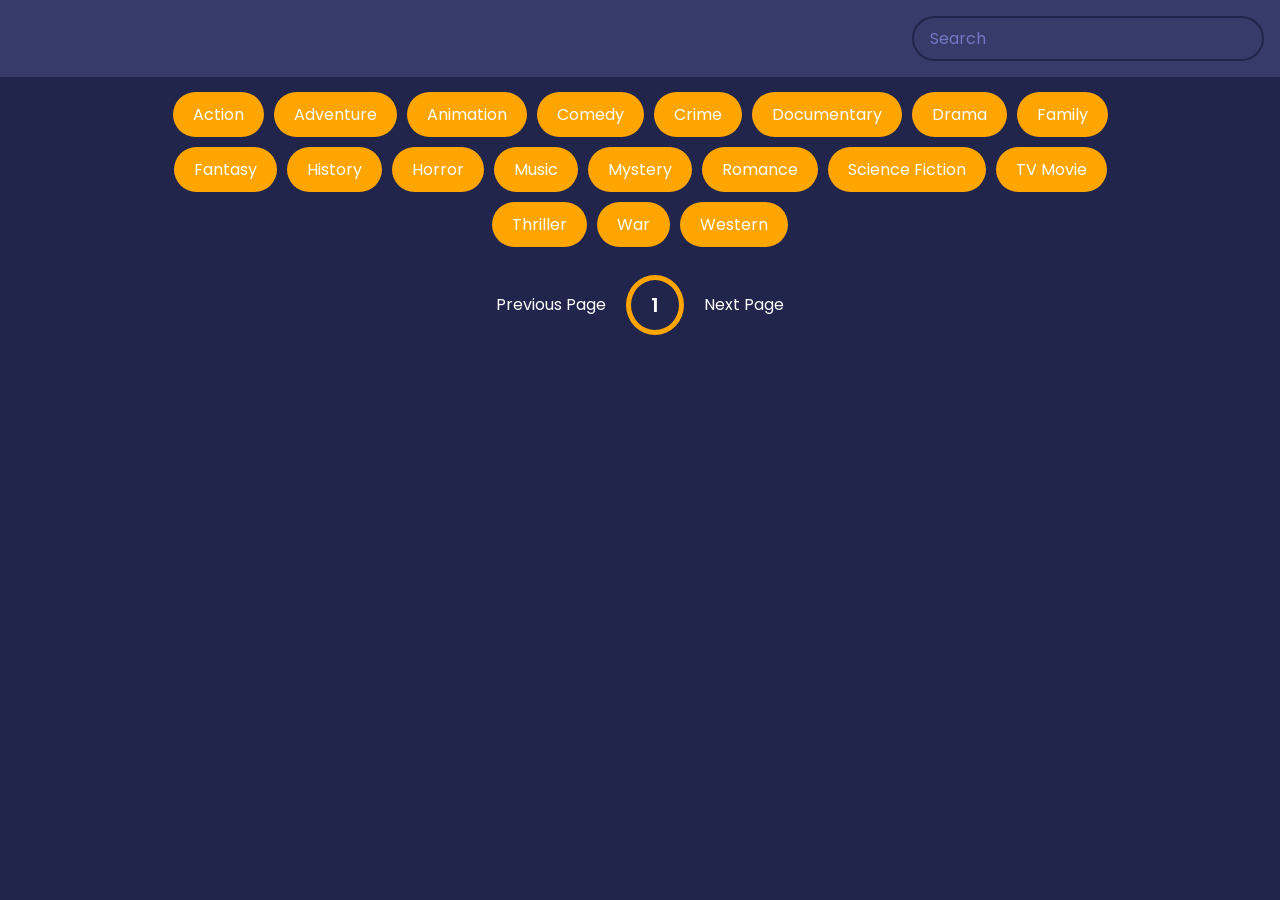
<file: movieapp/index.html>
<!DOCTYPE html>
<html lang="en">
<head>
    <meta charset="UTF-8">
    <meta name="viewport" content="width=device-width, initial-scale=1.0">
    <link rel="stylesheet" href="style.css">
    <title>Movie App</title>
</head>
<body>
    
    <header>
        <form  id="form">
            <input type="text" placeholder="Search" id="search" class="search">
        </form>
    </header>
    <div id="tags"></div>
    <div id="myNav" class="overlay">

        <!-- Button to close the overlay navigation -->
        <a href="javascript:void(0)" class="closebtn" onclick="closeNav()">&times;</a>
      
        <!-- Overlay content -->
        <div class="overlay-content" id="overlay-content"></div>
        
        <a href="javascript:void(0)" class="arrow left-arrow" id="left-arrow">&#8656;</a> 
        
        <a href="javascript:void(0)" class="arrow right-arrow" id="right-arrow" >&#8658;</a>

      </div>
    <main id="main"></main>
    <div class="pagination">
        <div class="page" id="prev">Previous Page</div>
        <div class="current" id="current">1</div>
        <div class="page" id="next">Next Page</div>

    </div>

    <script src="script.js"></script>
</body>
</html>
</file>
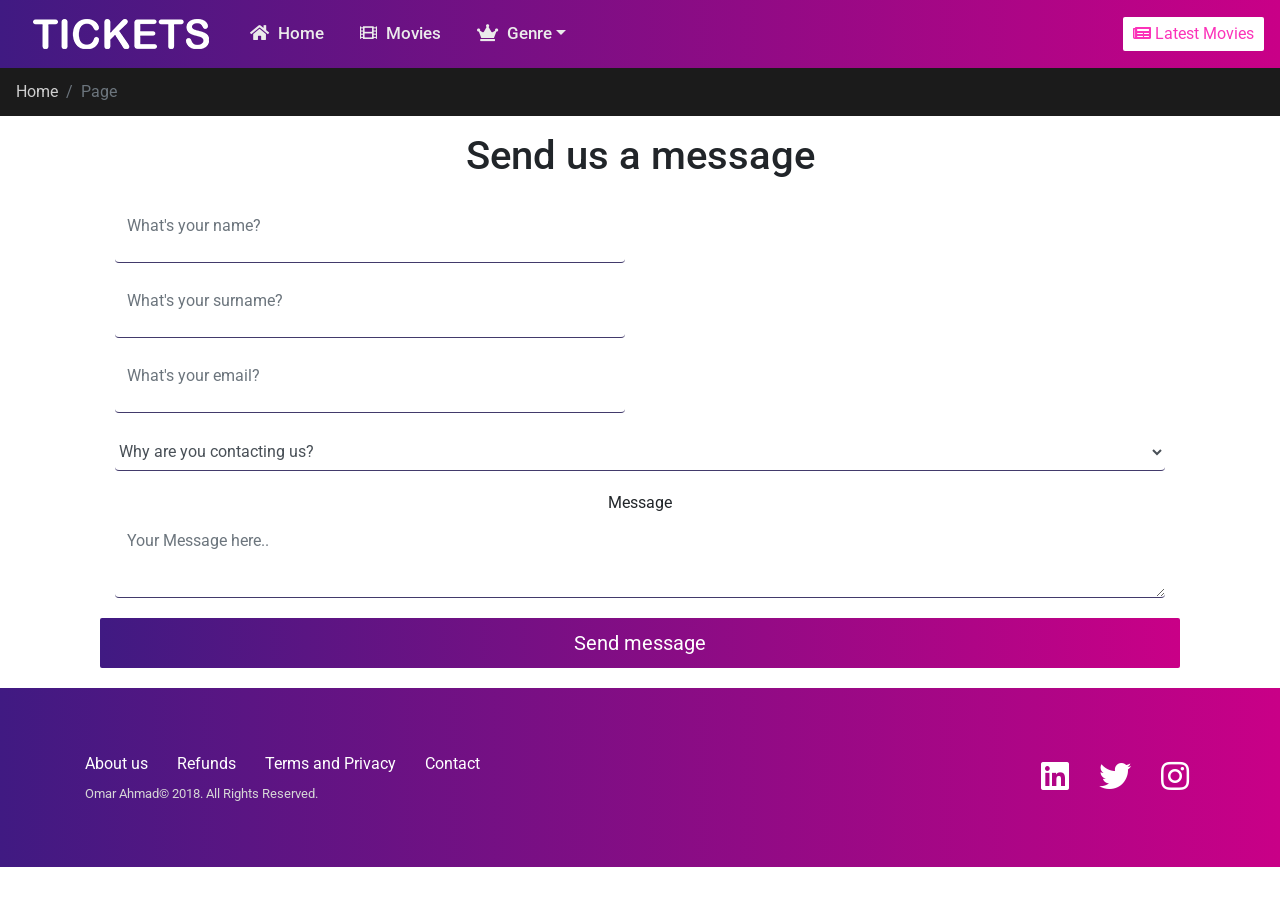
<file: Tickets-master/contact.html>
<!DOCTYPE html>
<html lang="en">
<head>
    <meta charset="utf-8">
    <meta name="viewport" content="width=device-width, initial-scale=1, shrink-to-fit=no">
    <meta name="description" content="">
    <meta name="author" content="">
    <link rel="icon" href="img/favicon.png">

    <title>Movies - Get Booked Online</title>
    <link rel="stylesheet" href="css/main.css" type="text/css">
    <link href="https://fonts.googleapis.com/css?family=Roboto" rel="stylesheet">
    <link rel="stylesheet" href="https://use.fontawesome.com/releases/v5.0.13/css/all.css" integrity="sha384-DNOHZ68U8hZfKXOrtjWvjxusGo9WQnrNx2sqG0tfsghAvtVlRW3tvkXWZh58N9jp" crossorigin="anonymous">

    <!-- Bootstrap core CSS -->
    <link rel="stylesheet" href="https://stackpath.bootstrapcdn.com/bootstrap/4.1.0/css/bootstrap.min.css" integrity="sha384-9gVQ4dYFwwWSjIDZnLEWnxCjeSWFphJiwGPXr1jddIhOegiu1FwO5qRGvFXOdJZ4" crossorigin="anonymous">

</head>


<body>

    <nav class="navbar navbar-expand-md">
        <a class="navbar-brand" href="index.html"><img src="img/logo.png" /></a>
        <button class="navbar-toggler" type="button" data-toggle="collapse" data-target="#navbarsExampleDefault" aria-controls="navbarsExampleDefault" aria-expanded="false" aria-label="Toggle navigation"><i class="fas fa-bars"></i>
      </button>

        <div class="collapse navbar-collapse" id="navbarsExampleDefault">
            <ul class="navbar-nav mr-auto">
                <li class="nav-item">
                    <a class="nav-link" href="index.html"><i class="fas fa-home"></i> Home</a>
                </li>
                <li class="nav-item active">
                    <a class="nav-link" href="movies.html"><i class="fas fa-film"></i> Movies</a>
                </li>
            </li>
            <li class="nav-item dropdown">
              <a
                class="nav-link dropdown-toggle"
                data-toggle="dropdown"
                href="#"
                role="button"
                aria-haspopup="true"
                aria-expanded="false"
                ><i class="fas fa-crown"></i> Genre</a
              >
              <div class="dropdown-menu">
                <a class="dropdown-item" href="#">Adventure</a>
                <a class="dropdown-item" href="#">Horror</a>
                <a class="dropdown-item" href="#">Action</a>
                <a class="dropdown-item" href="#">Animation</a>
                <a class="dropdown-item" href="#">Comedy</a>
                <a class="dropdown-item" href="#">Fantasy</a>
              </div>
            </li>
          </ul>
  
          <a class="nav-button" href="movies.html"
            ><i class="fas fa-newspaper"></i> Latest Movies</a
          >
        </div>
    </nav>
    <!-- breadcrumbs -->
    <nav aria-label="breadcrumb">
        <ol class="breadcrumb">
            <li class="breadcrumb-item"><a href="#">Home</a></li>
            <li class="breadcrumb-item active" aria-current="page">Page</li>
        </ol>
    </nav>
    <!-- /breadcrumbs -->
    <div class="container">
        <div class="row">
            <div class="col-md-12 ">
                <div id="letstalk " class="col-md-12">
                    <!-- <h1>Sign Up for Free</h1> -->
                    <form action="" id="contactForm" class="form-horizontal text-center" role="form" novalidate="novalidate">
                        <h1>
                            Send us a message
                        </h1>
                        <div class="form-group ">
                            <div class="col-md-6">
                                <input type="text" name="name" class="form-control " placeholder="What's your name?">
                            </div>
                            <div class="col-md-6">
                                <input type="text" name="surname" class="form-control" placeholder="What's your surname?">
                            </div>
                            <div class="col-md-6">
                                <input type="text" name="email" class="form-control" placeholder="What's your email?">
                            </div>
                        </div>
                        <div class="form-group">
                            <div class="col-md-12">
                                <select name="enquiry-subject" id="enquiry" class="form-control" required="required" aria-required="true">
											<option value="">Why are you contacting us?</option>
											<option value="">Just to say hi</option>
											<option value="">Advertise</option>
											<option value="">Report a bug</option>
                                    <option value="">Other</option>
										</select>
                            </div>
                        </div>
                        <div class="form-group">
                            <div class="col-md-12">
                                <label for="" class="">Message</label>
                                <textarea name="message" id="input" class="form-control" rows="3" placeholder="Your Message here.."></textarea>
                            </div>
                        </div>
                        <div class="form-group">
                            <button type="submit" class="button contact-submit">Send message</button>
                        </div>
                    </form>
                </div>
            </div>
        </div>
    </div>
    <!-- Footer -->
    <footer class="footer">
        <div class="container">
          <div class="row">
            <div class="col-lg-6 h-100 text-center text-lg-left my-auto">
              <ul class="list-inline mb-2">
                <li class="list-inline-item">
                  <a href="page.html">About us</a>
                </li>
                <li class="list-inline-item">&sdot;</li>
                <li class="list-inline-item">
                  <a href="page.html">Refunds</a>
                </li>
                <li class="list-inline-item">&sdot;</li>
                <li class="list-inline-item">
                  <a href="page.html">Terms and Privacy</a>
                </li>
                <li class="list-inline-item">&sdot;</li>
                <li class="list-inline-item">
                  <a href="contact.html">Contact</a>
                </li>
              </ul>
              <p class="small mb-4 mb-lg-0">
                Omar Ahmad&copy; 2018. All Rights Reserved.
              </p>
            </div>
            <div class="col-lg-6 h-100 text-center text-lg-right my-auto">
              <ul class="list-inline mb-0">
                <li class="list-inline-item mr-3">
                  <a href="https://linkedin.com/in/byalk" class="footer-fb">
                    <i class="fab fa-linkedin fa-2x fa-fw"></i>
                  </a>
                </li>
                <li class="list-inline-item mr-3">
                  <a href="#" class="footer-tw">
                    <i class="fab fa-twitter fa-2x fa-fw"></i>
                  </a>
                </li>
                <li class="list-inline-item">
                  <a href="#" class="footer-in">
                    <i class="fab fa-instagram fa-2x fa-fw"></i>
                  </a>
                </li>
              </ul>
            </div>
          </div>
        </div>
      </footer>
    <!-- /Footer -->
    <!-- Bootstrap core JavaScript
    ================================================== -->
    <!-- Placed at the end of the document so the pages load faster -->
    <script src="https://code.jquery.com/jquery-3.3.1.slim.min.js" integrity="sha384-q8i/X+965DzO0rT7abK41JStQIAqVgRVzpbzo5smXKp4YfRvH+8abtTE1Pi6jizo" crossorigin="anonymous"></script>
    <script src="https://cdnjs.cloudflare.com/ajax/libs/popper.js/1.14.0/umd/popper.min.js" integrity="sha384-cs/chFZiN24E4KMATLdqdvsezGxaGsi4hLGOzlXwp5UZB1LY//20VyM2taTB4QvJ" crossorigin="anonymous"></script>
    <script src="https://stackpath.bootstrapcdn.com/bootstrap/4.1.0/js/bootstrap.min.js" integrity="sha384-uefMccjFJAIv6A+rW+L4AHf99KvxDjWSu1z9VI8SKNVmz4sk7buKt/6v9KI65qnm" crossorigin="anonymous"></script>


</body>
</html>
</file>
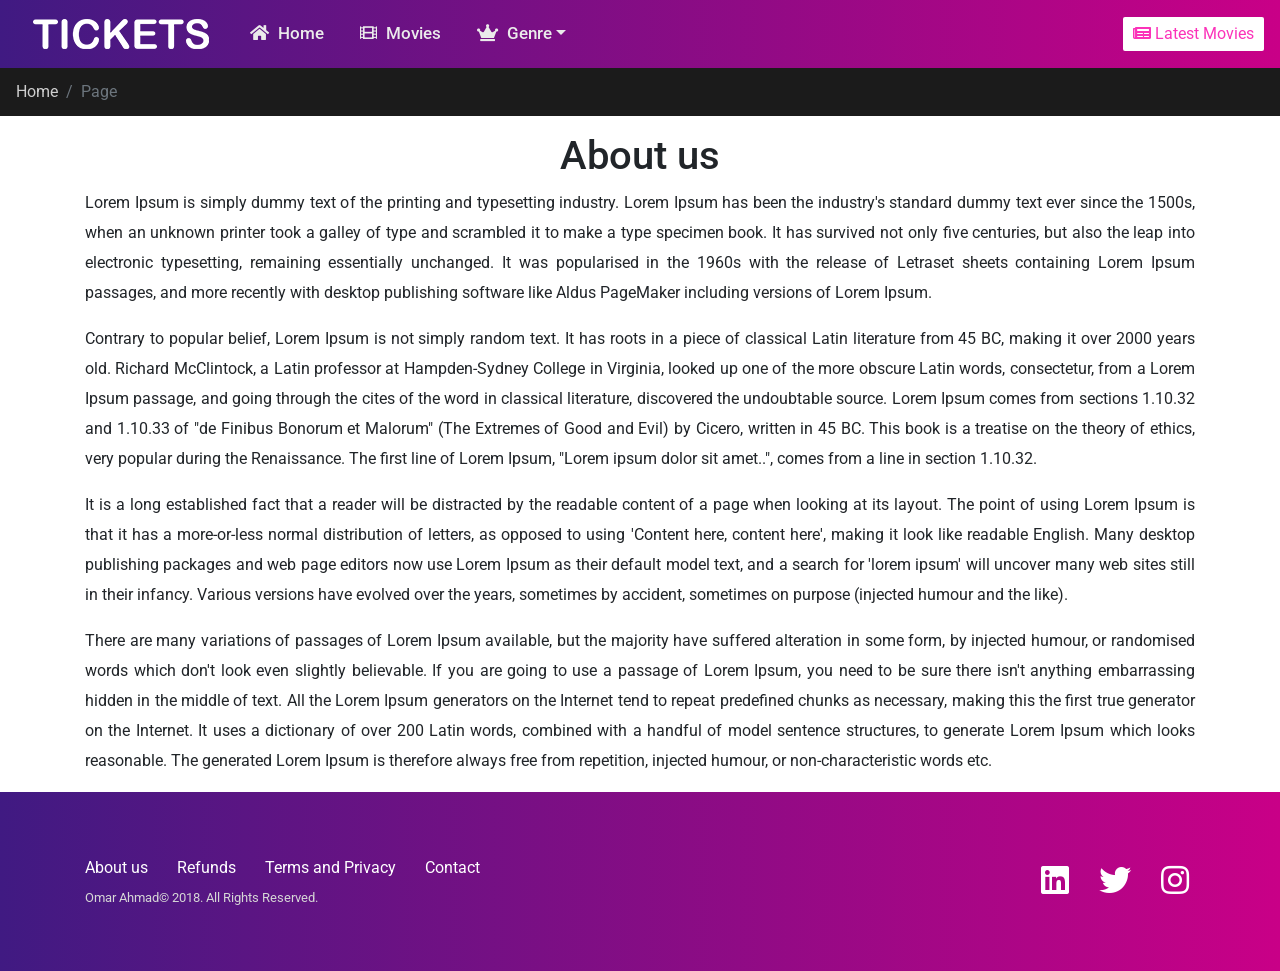
<file: Tickets-master/page.html>
<!DOCTYPE html>
<html lang="en">
  <head>
    <meta charset="utf-8" />
    <meta
      name="viewport"
      content="width=device-width, initial-scale=1, shrink-to-fit=no"
    />
    <meta name="description" content="" />
    <meta name="author" content="" />
    <link rel="icon" href="img/favicon.png" />

    <title>Movies - Get Booked Online</title>
    <link rel="stylesheet" href="css/main.css" type="text/css" />
    <link
      href="https://fonts.googleapis.com/css?family=Roboto"
      rel="stylesheet"
    />
    <link
      rel="stylesheet"
      href="https://use.fontawesome.com/releases/v5.0.13/css/all.css"
      integrity="sha384-DNOHZ68U8hZfKXOrtjWvjxusGo9WQnrNx2sqG0tfsghAvtVlRW3tvkXWZh58N9jp"
      crossorigin="anonymous"
    />

    <!-- Bootstrap core CSS -->
    <link
      rel="stylesheet"
      href="https://stackpath.bootstrapcdn.com/bootstrap/4.1.0/css/bootstrap.min.css"
      integrity="sha384-9gVQ4dYFwwWSjIDZnLEWnxCjeSWFphJiwGPXr1jddIhOegiu1FwO5qRGvFXOdJZ4"
      crossorigin="anonymous"
    />
  </head>

  <body>
    <nav class="navbar navbar-expand-md">
      <a class="navbar-brand" href="index.html"><img src="img/logo.png" /></a>
      <button
        class="navbar-toggler"
        type="button"
        data-toggle="collapse"
        data-target="#navbarsExampleDefault"
        aria-controls="navbarsExampleDefault"
        aria-expanded="false"
        aria-label="Toggle navigation"
      >
        <i class="fas fa-bars"></i>
      </button>

      <div class="collapse navbar-collapse" id="navbarsExampleDefault">
        <ul class="navbar-nav mr-auto">
          <li class="nav-item">
            <a class="nav-link" href="index.html"
              ><i class="fas fa-home"></i> Home</a
            >
          </li>
          <li class="nav-item active">
            <a class="nav-link" href="#"><i class="fas fa-film"></i> Movies</a>
          </li>

        </li>
        <li class="nav-item dropdown">
          <a
            class="nav-link dropdown-toggle"
            data-toggle="dropdown"
            href="#"
            role="button"
            aria-haspopup="true"
            aria-expanded="false"
            ><i class="fas fa-crown"></i> Genre</a
          >
          <div class="dropdown-menu">
            <a class="dropdown-item" href="#">Adventure</a>
            <a class="dropdown-item" href="#">Horror</a>
            <a class="dropdown-item" href="#">Action</a>
            <a class="dropdown-item" href="#">Animation</a>
            <a class="dropdown-item" href="#">Comedy</a>
            <a class="dropdown-item" href="#">Fantasy</a>
          </div>
        </li>
      </ul>

      <a class="nav-button" href="movies.html"
        ><i class="fas fa-newspaper"></i> Latest Movies</a
      >
      </div>
    </nav>
    <!-- breadcrumbs -->
    <nav aria-label="breadcrumb">
      <ol class="breadcrumb">
        <li class="breadcrumb-item"><a href="#">Home</a></li>
        <li class="breadcrumb-item active" aria-current="page">Page</li>
      </ol>
    </nav>
    <!-- /breadcrumbs -->
    <div class="container">
      <h1 class="text-center">About us</h1>
      <p class="page-text text-center">
        Lorem Ipsum is simply dummy text of the printing and typesetting
        industry. Lorem Ipsum has been the industry's standard dummy text ever
        since the 1500s, when an unknown printer took a galley of type and
        scrambled it to make a type specimen book. It has survived not only five
        centuries, but also the leap into electronic typesetting, remaining
        essentially unchanged. It was popularised in the 1960s with the release
        of Letraset sheets containing Lorem Ipsum passages, and more recently
        with desktop publishing software like Aldus PageMaker including versions
        of Lorem Ipsum.
      </p>
      <p class="page-text text-center">
        Contrary to popular belief, Lorem Ipsum is not simply random text. It
        has roots in a piece of classical Latin literature from 45 BC, making it
        over 2000 years old. Richard McClintock, a Latin professor at
        Hampden-Sydney College in Virginia, looked up one of the more obscure
        Latin words, consectetur, from a Lorem Ipsum passage, and going through
        the cites of the word in classical literature, discovered the
        undoubtable source. Lorem Ipsum comes from sections 1.10.32 and 1.10.33
        of "de Finibus Bonorum et Malorum" (The Extremes of Good and Evil) by
        Cicero, written in 45 BC. This book is a treatise on the theory of
        ethics, very popular during the Renaissance. The first line of Lorem
        Ipsum, "Lorem ipsum dolor sit amet..", comes from a line in section
        1.10.32.
      </p>
      <p class="page-text text-center">
        It is a long established fact that a reader will be distracted by the
        readable content of a page when looking at its layout. The point of
        using Lorem Ipsum is that it has a more-or-less normal distribution of
        letters, as opposed to using 'Content here, content here', making it
        look like readable English. Many desktop publishing packages and web
        page editors now use Lorem Ipsum as their default model text, and a
        search for 'lorem ipsum' will uncover many web sites still in their
        infancy. Various versions have evolved over the years, sometimes by
        accident, sometimes on purpose (injected humour and the like).
      </p>
      <p class="page-text text-center">
        There are many variations of passages of Lorem Ipsum available, but the
        majority have suffered alteration in some form, by injected humour, or
        randomised words which don't look even slightly believable. If you are
        going to use a passage of Lorem Ipsum, you need to be sure there isn't
        anything embarrassing hidden in the middle of text. All the Lorem Ipsum
        generators on the Internet tend to repeat predefined chunks as
        necessary, making this the first true generator on the Internet. It uses
        a dictionary of over 200 Latin words, combined with a handful of model
        sentence structures, to generate Lorem Ipsum which looks reasonable. The
        generated Lorem Ipsum is therefore always free from repetition, injected
        humour, or non-characteristic words etc.
      </p>
    </div>
    <!-- Footer -->
    <footer class="footer">
      <div class="container">
        <div class="row">
          <div class="col-lg-6 h-100 text-center text-lg-left my-auto">
            <ul class="list-inline mb-2">
              <li class="list-inline-item">
                <a href="page.html">About us</a>
              </li>
              <li class="list-inline-item">&sdot;</li>
              <li class="list-inline-item">
                <a href="page.html">Refunds</a>
              </li>
              <li class="list-inline-item">&sdot;</li>
              <li class="list-inline-item">
                <a href="page.html">Terms and Privacy</a>
              </li>
              <li class="list-inline-item">&sdot;</li>
              <li class="list-inline-item">
                <a href="contact.html">Contact</a>
              </li>
            </ul>
            <p class="small mb-4 mb-lg-0">
              Omar Ahmad&copy; 2018. All Rights Reserved.
            </p>
          </div>
          <div class="col-lg-6 h-100 text-center text-lg-right my-auto">
            <ul class="list-inline mb-0">
              <li class="list-inline-item mr-3">
                <a href="https://linkedin.com/in/byalk" class="footer-fb">
                  <i class="fab fa-linkedin fa-2x fa-fw"></i>
                </a>
              </li>
              <li class="list-inline-item mr-3">
                <a href="#" class="footer-tw">
                  <i class="fab fa-twitter fa-2x fa-fw"></i>
                </a>
              </li>
              <li class="list-inline-item">
                <a href="#" class="footer-in">
                  <i class="fab fa-instagram fa-2x fa-fw"></i>
                </a>
              </li>
            </ul>
          </div>
        </div>
      </div>
    </footer>
    <!-- /Footer -->
    <!-- Bootstrap core JavaScript
    ================================================== -->
    <!-- Placed at the end of the document so the pages load faster -->
    <script
      src="https://code.jquery.com/jquery-3.3.1.slim.min.js"
      integrity="sha384-q8i/X+965DzO0rT7abK41JStQIAqVgRVzpbzo5smXKp4YfRvH+8abtTE1Pi6jizo"
      crossorigin="anonymous"
    ></script>
    <script
      src="https://cdnjs.cloudflare.com/ajax/libs/popper.js/1.14.0/umd/popper.min.js"
      integrity="sha384-cs/chFZiN24E4KMATLdqdvsezGxaGsi4hLGOzlXwp5UZB1LY//20VyM2taTB4QvJ"
      crossorigin="anonymous"
    ></script>
    <script
      src="https://stackpath.bootstrapcdn.com/bootstrap/4.1.0/js/bootstrap.min.js"
      integrity="sha384-uefMccjFJAIv6A+rW+L4AHf99KvxDjWSu1z9VI8SKNVmz4sk7buKt/6v9KI65qnm"
      crossorigin="anonymous"
    ></script>
  </body>
</html>
</file>
<file: movieapp/style.css>
@import url('https://fonts.googleapis.com/css2?family=Poppins:wght@200;400;700&display=swap');

*{
    box-sizing: border-box;
}

:root{
    --primary-color:#22254b;
    --secondary-color: #373b69;
}

body{
    background-color: var(--primary-color);
    font-family: 'Poppins', sans-serif;
    margin: 0;
}


header{
    padding:1rem;
    display:flex;
    justify-content: flex-end;
    background-color: var(--secondary-color);
}

.search{
    background-color: transparent;
    border: 2px solid var(--primary-color);
    padding:0.5rem 1rem;
    border-radius: 50px;
    font-size: 1rem;
    color:#fff;
    font-family: inherit;
}

.search:focus{
    outline:0;
    background-color: var(--primary-color);
}

.search::placeholder{
    color: #7378c5;
}

main{
    display:flex;
    flex-wrap: wrap;
    justify-content: center;
}

.movie {
    width: 300px;
    margin: 1rem;
    border-radius: 3px;
    box-shadow: 0.2px 4px 5px rgba(0,0,0,0.1);
    background-color: var(--secondary-color);
    position:relative;
    overflow: hidden;
}


.movie img{
    width:100%;
}

.movie-info{
    color:#eee;
    display: flex;
    align-items: center;
    justify-content: space-between;
    padding: 0.5rem 1rem 1rem;
    letter-spacing: 0.5px;
}

.movie-info h3{
    margin-top: 0;
}

.movie-info span{
    background-color: var(--primary-color);
    padding: 0.25rem 0.5rem;
    border-radius: 3px;
    font-weight: bold;
}

.movie-info span.green{
    color:lightgreen;
}

.movie-info span.orange{
    color:orange;
}

.movie-info span.red{
    color:red;
}

.overview{
    position:absolute;
    left:0;
    right:0;
    bottom:0;
    background-color: #fff;
    padding: 1rem;
    max-height: 100%;
    transform:translateY(101%);
    transition:transform 0.3s ease-in;
}

.movie:hover .overview{
    transform:translateY(0)
}

#tags{
    width:80%;
    display:flex;
    flex-wrap: wrap;
    justify-content: center;
    align-items: center;
    margin: 10px auto;
}

.tag{
    color:white;
    padding:10px 20px;
    background-color: orange;
    border-radius: 50px;
    margin:5px;
    display:inline-block;
    cursor: pointer;
}

.tag.highlight{
    background-color: red;
}
.no-results{
    color:white;
}

.pagination{
    display:flex;
    margin:10px 30px;
    align-items: center;
    justify-content: center;
    color:white;
}

.page{
    padding:20px;
    cursor:pointer;
}

.page.disabled{
    cursor:not-allowed;
    color:grey;
}

.current{
    padding: 10px 20px;
    border-radius: 50%;
    border: 5px solid orange;
    font-size: 20px;
    font-weight: 600;
}

.know-more{
    background-color: orange;
    color:white;
    font-size: 16px;
    font-weight: bold;
    border:0;
    border-radius: 50px;
    padding: 10px 20px;
    margin-top: 5px;
}
/* The Overlay (background) */
.overlay {
    /* Height & width depends on how you want to reveal the overlay (see JS below) */   
    height: 100%;
    width: 0;
    position: fixed; /* Stay in place */
    z-index: 1; /* Sit on top */
    left: 0;
    top: 0;
    background-color: rgb(0,0,0); /* Black fallback color */
    background-color: rgba(0,0,0, 0.9); /* Black w/opacity */
    overflow-x: hidden; /* Disable horizontal scroll */
    transition: 0.5s; /* 0.5 second transition effect to slide in or slide down the overlay (height or width, depending on reveal) */
  }
  
  /* Position the content inside the overlay */
  .overlay-content {
    position: relative;
    top: 10%; /* 25% from the top */
    width: 100%; /* 100% width */
    text-align: center; /* Centered text/links */
    margin-top: 30px; /* 30px top margin to avoid conflict with the close button on smaller screens */
  }
  
  /* The navigation links inside the overlay */
  .overlay a {
    padding: 8px;
    text-decoration: none;
    font-size: 36px;
    color: #818181;
    display: block; /* Display block instead of inline */
    transition: 0.3s; /* Transition effects on hover (color) */
  }
  
  /* When you mouse over the navigation links, change their color */
  .overlay a:hover, .overlay a:focus {
    color: #f1f1f1;
  }
  
  /* Position the close button (top right corner) */
  .overlay .closebtn {
    position: absolute;
    top: 20px;
    right: 45px;
    font-size: 60px;
  }
  
  /* When the height of the screen is less than 450 pixels, change the font-size of the links and position the close button again, so they don't overlap */
  @media screen and (max-height: 450px) {
    .overlay a {font-size: 20px}
    .overlay .closebtn {
      font-size: 40px;
      top: 15px;
      right: 35px;
    }
  }


  .embed.hide{
      display: none;
  }

  .embed.show{
      display: inline-block;
  }

  .arrow{
      position: absolute;
      font-size: 40px;
  }

  .arrow.left-arrow{
      top:50%;
      left:5%;
      transform: translateY(-50%);
  }

  
  .arrow.right-arrow{
    top:50%;
    transform: translateY(-50%);
    right:5%;
}

.dots{
    margin-top: 30px;
}

.dots .dot {
    padding: 5px 15px;
    border-radius: 50%;
    border: 5px solid var(--secondary-color);
    color: white;
    font-size: 20px;
    font-weight: 600;
    margin: 5px;
}

.dots .dot.active{
    border-color: orange;
}
</file>
<file: Tickets-master/css/main.css>
body {
  background: #fff;
}

.container {
  font-family: "Roboto", sans-serif;
}

/* begin navbar */

nav {
  background: rgb(64, 26, 130);
  background: linear-gradient(
    90deg,
    rgba(64, 26, 130, 1) 0%,
    rgba(201, 0, 135, 1) 100%
  );
}

.nav-item a {
  font-family: "Roboto", sans-serif;
  font-weight: 500;
  font-size: 17px;
  color: #ebebeb;
  margin-right: 20px;
}

.nav-item a i {
  margin-right: 5px;
}

.nav-item a:hover {
  color: #fb32b9;
}

.navbar-toggler {
  color: #fff;
}

.nav-button {
  border-radius: 2px;
  background: #fff;
  padding: 5px 10px 5px;
  color: #fb32b9;
  font-family: "Roboto", sans-serif;
  transition: all 0.4s;
}

.nav-button:hover {
  background: #fb32b9;
  color: #fff;
  text-decoration: none;
  transition: all 0.4s;
}

.nav-item .dropdown-menu {
  background: purple;
}
/* end navbar */

/* start main */

.container .alert {
  background: rgb(64, 26, 130);
  background: linear-gradient(
    90deg,
    rgba(64, 26, 130, 1) 0%,
    rgba(201, 0, 135, 1) 100%
  );
}

.alert-primary {
  color: #d8d8d8 !important;
  text-align: center;
  font-family: "Roboto", sans-serif;
}

.features-icons {
  padding-top: 7rem;
  padding-bottom: 7rem;
}

.features-icons .features-icons-item {
  max-width: 20rem;
  font-family: "Roboto", sans-serif;
  color: #111;
}

.features-icons .features-icons-item .features-icons-icon {
  height: 7rem;
}

.features-icons .features-icons-item .features-icons-icon i {
  font-size: 4.5rem;
  transition: all 0.2s;
}

.features-icons .features-icons-item:hover .features-icons-icon i {
  font-size: 5rem;
  transition: all 0.2s;
}

.fancy-underline {
  border-bottom: 2px solid transparent;
  border-image: linear-gradient(to right, #ebb431 0%, #c90087 100%);
  border-image-slice: 1;
}

.main-icons {
  color: rgb(64, 26, 130);
}

.store-download {
  background: rgb(64, 26, 130);
  background: linear-gradient(
    90deg,
    rgba(64, 26, 130, 1) 0%,
    rgba(201, 0, 135, 1) 100%
  );
}

section.download {
  position: relative;
  padding: 150px 0;
}

section.download h2 {
  font-family: "Roboto", sans-serif;
  color: #d8d8d8;
  font-weight: 600;
  font-size: 50px;
  margin-top: 0;
}

section.download p {
  font-family: "Roboto", sans-serif;
  margin-top: 10px;
  color: #d8d8d8;
}

section.download .badges .badge-link {
  display: block;
  margin-bottom: 25px;
}

section.download .badges .badge-link:last-child {
  margin-bottom: 0;
}

section.download .badges .badge-link img {
  height: 60px;
}

@media (min-width: 768px) {
  section.download .badges .badge-link {
    display: inline-block;
    margin-bottom: 0;
  }
}

@media (min-width: 768px) {
  section.download h2 {
    font-size: 70px;
  }
}

section.get-started {
  position: relative;
  font-family: "Roboto", sans-serif;
  padding: 250px 0;
  background-image: url("https://image.tmdb.org/t/p/original/wrqUiMXttHE4UBFMhLHlN601MZh.jpg");
  background-position: center;
  -webkit-background-size: cover;
  -moz-background-size: cover;
  -o-background-size: cover;
  background-size: cover;
}

section.get-started .get-started-content {
  position: relative;
  z-index: 1;
}

section.get-started .get-started-content h2 {
  font-size: 50px;
  max-width: 700px;
  margin-top: 0;
  margin-bottom: 25px;
  color: #d8d8d8;
  opacity: 0.9;
}

@media (min-width: 768px) {
  section.get-started .get-started-content h2 {
    font-size: 65px;
  }
}

section.get-started .overlay {
  position: absolute;
  top: 0;
  left: 0;
  width: 100%;
  height: 100%;
  background-color: rgba(0, 0, 0, 0.5);
}

.browsing-button {
  padding: 15px 20px 15px;
  border-radius: 25px;
  background: rgb(64, 26, 130);
  background: linear-gradient(
    90deg,
    rgba(64, 26, 130, 1) 0%,
    rgba(201, 0, 135, 1) 100%
  );
  font-family: "Roboto", sans-serif;
  color: #d8d8d8;
  font-size: 17px;
}

.browsing-button:hover {
  text-decoration: none;
  background: rgb(64, 26, 130);
  background: linear-gradient(
    90deg,
    rgba(201, 0, 135, 1) 0%,
    rgba(64, 26, 130, 1) 100%
  );
  color: #d8d8d8;
}

.newsletter {
  font-family: "Roboto", sans-serif;
  position: relative;
  background-color: #343a40;
  background: url("../img/newsletter-bg.jpg") no-repeat center center;
  -webkit-background-size: cover;
  -moz-background-size: cover;
  -o-background-size: cover;
  background-size: cover;
  padding-top: 7rem;
  padding-bottom: 7rem;
}

.newsletter .overlay {
  position: absolute;
  background-color: #212529;
  height: 100%;
  width: 100%;
  top: 0;
  left: 0;
  opacity: 0.3;
}

nav .breadcrumb {
  border-radius: 0;
  background: #1b1b1b;
}

.breadcrumb-item a {
  font-family: "Roboto", sans-serif;
  color: #cfcfcf;
}

.breadcrumb-item a:hover {
  color: #c90087;
  text-decoration: none;
}

.list {
  display: block;
  background-color: rgba(255, 255, 255, 0.8);
  box-shadow: 0 1px 3px rgba(0, 0, 0, 0.12), 0 1px 2px rgba(0, 0, 0, 0.24);
  border-radius: 2px;
  transition: all 0.2s ease-in-out;
  margin-top: 40px;
}

.list-header {
  display: block;
  float: left;
  width: 35%;
  overflow: hidden;
  position: relative;
  border-radius: 2px 0 0 2px;
}

.list-header img {
  width: 100%;
}

.list-header .list-header-image:after {
  display: block;
  content: "";
  background-color: rgba(0, 0, 0, 0.4);
  position: absolute;
  top: 100%;
  left: 100%;
  width: 100px;
  height: 100px;
  box-shadow: 0 0 200px 100px rgba(0, 0, 0, 0.58);
  z-index: 1;
  -ms-transform: rotate(45deg);
  -webkit-transform: rotate(45deg);
  transform: rotate(45deg);
  opacity: 0;
  filter: alpha(opacity=0);
  transition: all 0.8s;
  -moz-transition: all 0.8s;
  -webkit-transition: all 0.8s;
  -o-transition: all 0.8s;
}

.list-content {
  display: block;
  margin-left: 35%;
  padding: 15px;
  position: relative;
  font-family: "Roboto", sans-serif;
}

.list-meta {
  display: block;
  margin-bottom: 16px;
  font-size: 13px;
  line-height: 100%;
}

.list-meta .list-meta-item {
  display: inline-block;
  margin-right: 18px;
  color: #9a9a9a;
}

.list:after {
  display: block;
  clear: both;
  content: "";
}

.list:hover {
  box-shadow: 0 10px 20px rgba(0, 0, 0, 0.19), 0 6px 6px rgba(0, 0, 0, 0.23);
}

@media only screen and (max-width: 991px) {
  .list-header {
    display: block;
    width: 100%;
    padding: 0;
    border-radius: 0;
  }

  .list-content {
    display: block;
    width: 100%;
    margin-left: 0;
    padding: 15px;
    clear: both;
  }
}

.text-black {
  font-family: "Roboto", sans-serif;
  color: purple;
}

.text-black:hover {
  color: #c90087;
  text-decoration: none;
}

.movie_card {
  background: rgb(64, 26, 130);
  background: linear-gradient(
    90deg,
    rgba(64, 26, 130, 1) 0%,
    rgba(201, 0, 135, 1) 100%
  );
  background-image: url("https://image.tmdb.org/t/p/original/w4XWDm9xsarp0aVxnoDDeRl7HFY.jpg");
  position: relative;
  display: block;
  width: 1200px;
  height: 450px;
  margin: 100px auto;
  overflow: hidden;
  border-radius: 10px;
  transition: all 0.4s;
}

.movie_card:hover {
  transform: scale(1.02);
  transition: all 0.4s;
}

.info_section {
  position: relative;
  width: 100%;
  height: 100%;
  background-blend-mode: multiply;
  z-index: 2;
  border-radius: 10px;
}

.movie_header {
  position: relative;
  padding: 25px;
  height: 40%;
}

.movie_header h1 {
  font-family: "Roboto", sans-serif;
  color: #fff;
}

.movie_header .minutes {
  font-family: "Roboto", sans-serif;
  display: inline-block;
  margin-top: 10px;
  color: #fff;
  padding: 5px;
  border-radius: 5px;
  border: 1px solid rgba(255, 255, 255, 0.13);
}

.movie_header .type {
  font-family: "Roboto", sans-serif;
  display: inline-block;
  color: #cee4fd;
  margin-left: 10px;
}

.movie_header .movie-poster {
  position: relative;
  float: left;
  margin-right: 20px;
  height: 120px;
  box-shadow: 0 0 20px -10px rgba(0, 0, 0, 0.5);
}

.movie_desc {
  font-family: "Roboto", sans-serif;
  padding: 25px;
  height: 50%;
}

.movie_desc .text {
  margin-top: -30px;
  color: #cfd6e1;
}

.trailer {
  background: transparent;
  color: #fff !important;
  border: 1px solid purple;
  padding: 10px 20px 10px;
  border-radius: 4px;
  margin-left: 0px;
  font-family: "Roboto", sans-serif;
}

.trailer:hover {
  text-decoration: none;
  background: purple;
  color: #fff !important;
}

.movie-buttons {
  margin-bottom: -50px;
}

.movie-buttons button {
  font-family: "Roboto", sans-serif;
  margin-left: 20px;
  margin-right: 20px;
  margin-top: 10px;
}

.btn-recommend {
  background: #c90087;
  color: #fff;
}

.btn-recommend:hover {
  background: #e52da9;
}

.btn-watchlist {
  background: #3d60d3;
  color: #fff;
}

.btn-watchlist:hover {
  background: #6282eb;
}

.btn-unlike {
  background: #f31750;
  color: #fff;
}

.btn-unlike:hover {
  background: #f4416f;
}

@media screen and (min-width: 768px) {
  .movie_header {
    width: 60%;
  }

  .movie_desc {
    width: 50%;
  }

  .info_section {
    background: linear-gradient(to right, #0d0d0c 50%, transparent 100%);
  }

  .blur_back {
    width: 80%;
    background-position: -100% 10% !important;
  }
}

@media screen and (max-width: 768px) {
  .movie_card {
    width: 95%;
    margin: 70px auto;
    min-height: 350px;
    height: auto;
  }

  .trailer,
  .buy-ticket {
    margin-left: 0;
    margin-top: 10px;
    margin-bottom: 0px;
  }

  .blur_back {
    width: 100%;
    background-position: 50% 50% !important;
  }

  .movie_header {
    width: 100%;
    margin-top: 85px;
  }

  .movie_desc {
    width: 100%;
  }

  .info_section {
    background: linear-gradient(to top, rgb(20, 20, 19) 50%, transparent 100%);
    display: inline-grid;
  }
}

.container .page-text {
  text-align: justify !important;
  line-height: 30px;
}

div#letstalk {
  padding: 15px 60px;
  background: transparent;
  max-width: 800px;
  border: 1px solid #e8ecec;
  border-radius: 4px;
  box-shadow: 0 4px 10px 4px rgba(176, 195, 210, 0.3);
}

.form-group {
  margin-bottom: 20px !important;
}
form select,
.form_custom select {
  padding: 0px !important;
  font-size: 13px;
}

.form-control {
  width: 100%;
  height: 75px;
  color: #555;
  border: none !important;
  background-color: transparent;
  border-bottom: 1px solid #423a6b !important;
}

.contact-submit {
  background: rgb(64, 26, 130);
  background: linear-gradient(
    90deg,
    rgba(64, 26, 130, 1) 0%,
    rgba(201, 0, 135, 1) 100%
  );
  border: none;
  border-radius: 2px;
  width: 100%;
  height: 50px;
  color: #fff;
  font-size: 20px;
}

.contact-submit:hover {
  cursor: pointer;
  opacity: 0.8;
}

.footer-fb:hover {
  color: #3b5998 !important;
  border: none !important;
}

.footer-tw:hover {
  color: #08a0e9 !important;
  border: none !important;
}

.footer-in:hover {
  color: #dd2a7b !important;
  border: none !important;
}

footer.footer {
  padding-top: 4rem;
  padding-bottom: 4rem;
}

.footer a {
  font-family: "Roboto", sans-serif;
  color: #fff;
}

.footer p {
  color: #d6d6d6;
  font-family: "Roboto", sans-serif;
}

.footer a:hover {
  color: #fff;
  border-bottom: 2px solid transparent;
  border-image: linear-gradient(to right, #ebb431 0%, #c90087 100%);
  border-image-slice: 1;
  text-decoration: none;
}

.footer {
  background: rgb(64, 26, 130);
  background: linear-gradient(
    90deg,
    rgba(64, 26, 130, 1) 0%,
    rgba(201, 0, 135, 1) 100%
  );
  color: transparent;
}

.arrow.left-arrow {
  top: 50%;
  left: 5%;
  transform: translateY(-50%);
}

.arrow.right-arrow {
  top: 50%;
  transform: translateY(-50%);
  right: 5%;
}
</file>
